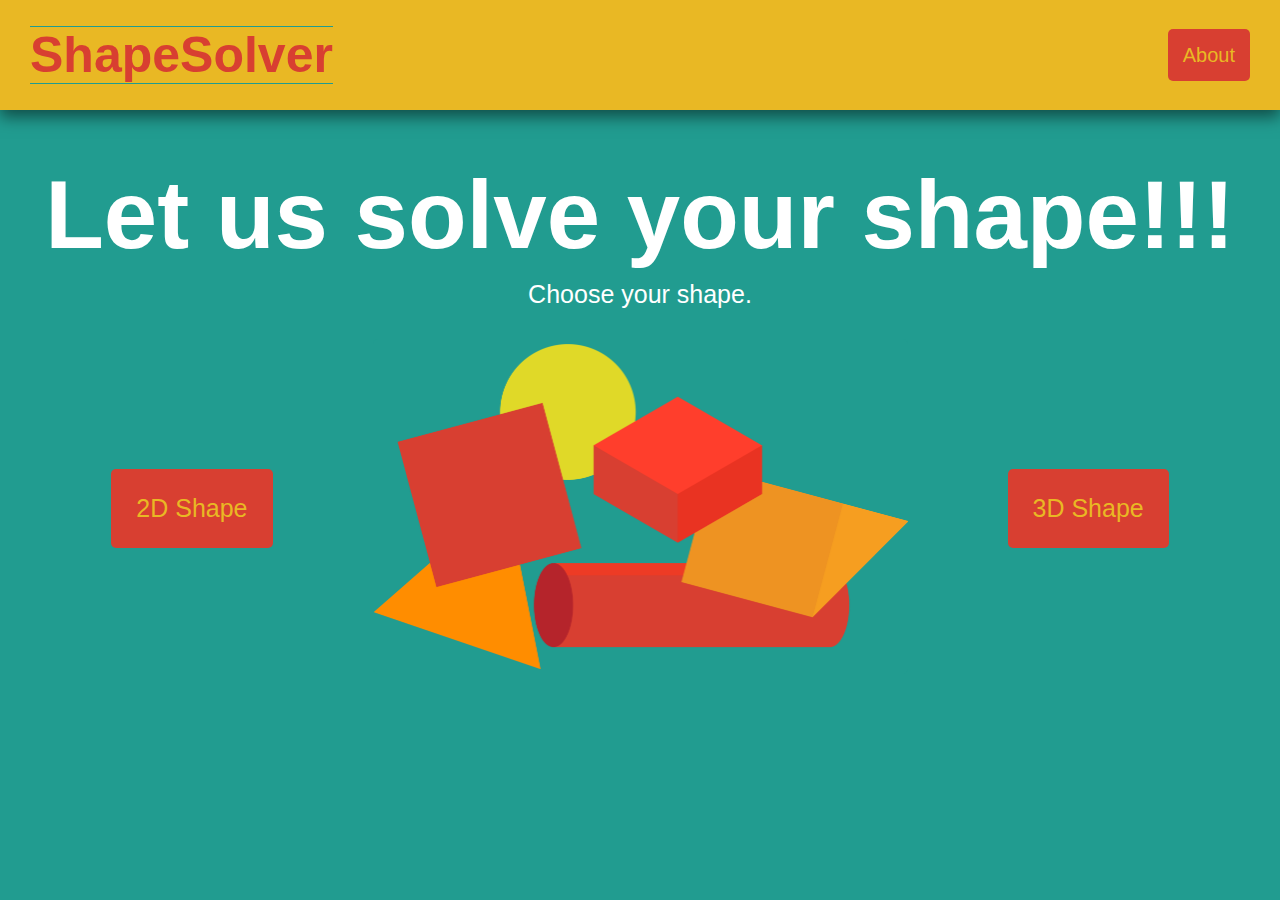
<file: Index.html>
<!DOCTYPE html>
<html lang="en">
  <head>
    <meta charset="UTF-8" />
    <meta http-equiv="X-UA-Compatible" content="IE=edge" />
    <meta name="viewport" content="width=device-width, initial-scale=1.0" />
    <title>ShapeSolver</title>
    <link rel="stylesheet" href="main.css" />
    <link rel="icon" type="image/x-icon" href="Group 14.png" />
    <link
      rel="stylesheet"
      href="https://cdnjs.cloudflare.com/ajax/libs/animate.css/4.1.1/animate.min.css"
    />
  </head>
  <body>
    <div class="kontainer animate__animated animate__fadeInDown">
      <nav class="wrapper">
        <div class="brand">
          <div class="pertama">
            <a href="Index.html" class="brando">ShapeSolver</a>
          </div>
        </div>
        <ul class="navigation">
          <li><a href="about.html" class="active">About</a></li>
        </ul>
      </nav>
    </div>
    <div class="faturkeren">
      <div class="tulisanfatur animate__animated animate__zoomIn">
        <p class="a">Let us solve your shape!!!</p>
        <p class="b">Choose your shape.</p>
      </div>
      <div class="gambarButton">
        <a class="datar animate__animated animate__fadeInLeft" href="2D.html">2D Shape</a>
        <div class="gambarfatur animate__animated animate__fadeInUp">
          <img class="gambaros" src="Group 15.png" />
        </div>
        <a class="ruang animate__animated animate__fadeInRight" href="3D.html">3D Shape</a>
      </div>
    </div>
</file>
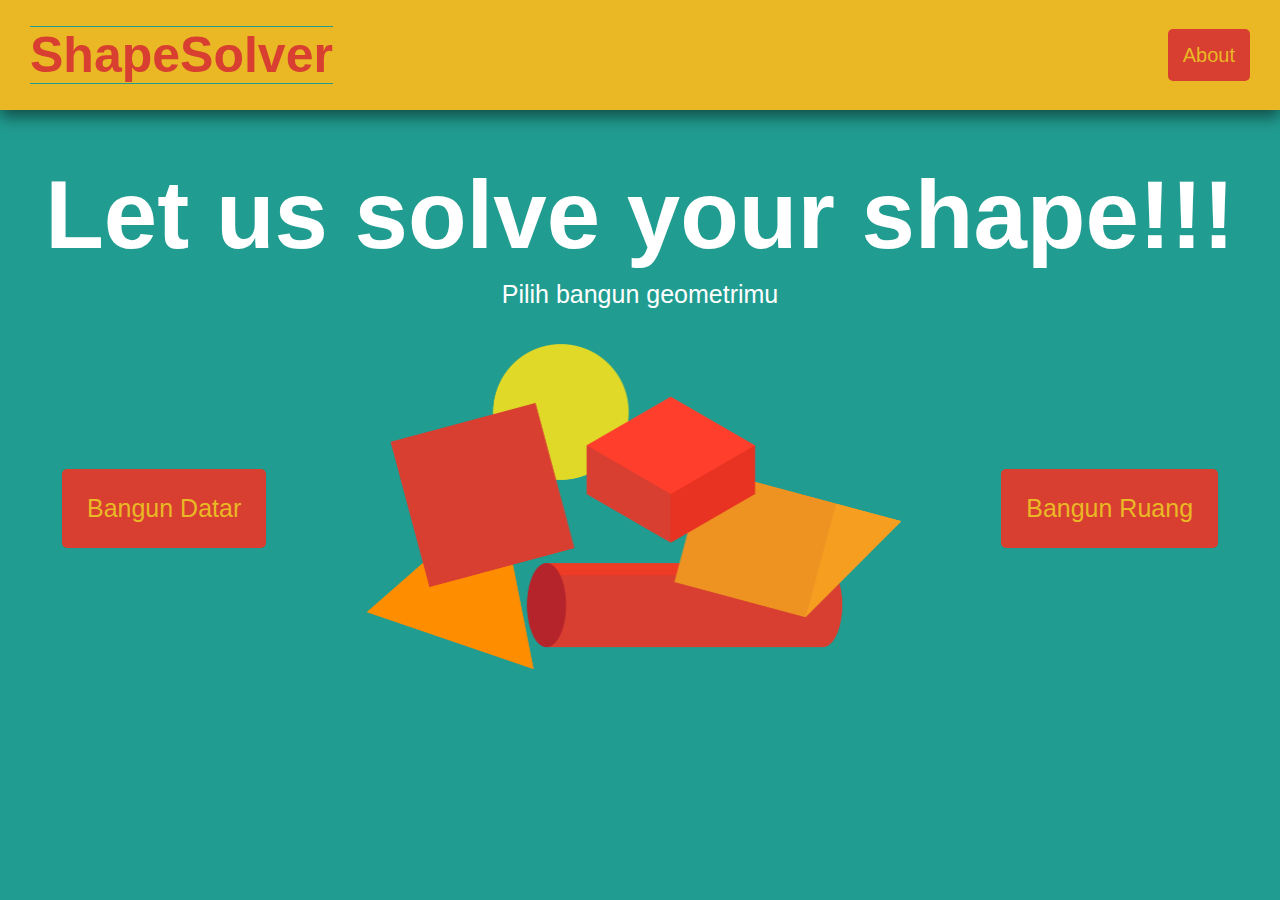
<file: index.html>
<!DOCTYPE html>
<html lang="en">
  <head>
    <meta charset="UTF-8" />
    <meta http-equiv="X-UA-Compatible" content="IE=edge" />
    <meta name="viewport" content="width=device-width, initial-scale=1.0" />
    <title>ShapeSolver</title>
    <link rel="stylesheet" href="main.css" />
    <link rel="icon" type="image/x-icon" href="Group 14.png" />
    <link
      rel="stylesheet"
      href="https://cdnjs.cloudflare.com/ajax/libs/animate.css/4.1.1/animate.min.css"
    />
  </head>
  <body>
    <div class="kontainer animate__animated animate__fadeInDown">
      <nav class="wrapper">
        <div class="brand">
          <div class="pertama">
            <a href="index.html" class="brando">ShapeSolver</a>
          </div>
        </div>
        <ul class="navigation">
          <li><a href="about.html" class="active">About</a></li>
        </ul>
      </nav>
    </div>
    <div class="faturkeren">
      <div class="tulisanfatur animate__animated animate__zoomIn">
        <p class="a">Let us solve your shape!!!</p>
        <p class="b">Pilih bangun geometrimu</p>
      </div>
      <div class="gambarButton">
        <a class="datar animate__animated animate__fadeInLeft" href="2D.html">Bangun Datar</a>
        <div class="gambarfatur animate__animated animate__fadeInUp">
          <img class="gambaros" src="Group 15.png" />
        </div>
        <a class="ruang animate__animated animate__fadeInRight" href="3D.html">Bangun Ruang</a>
      </div>
    </div>
  </body>
</html>
</file>
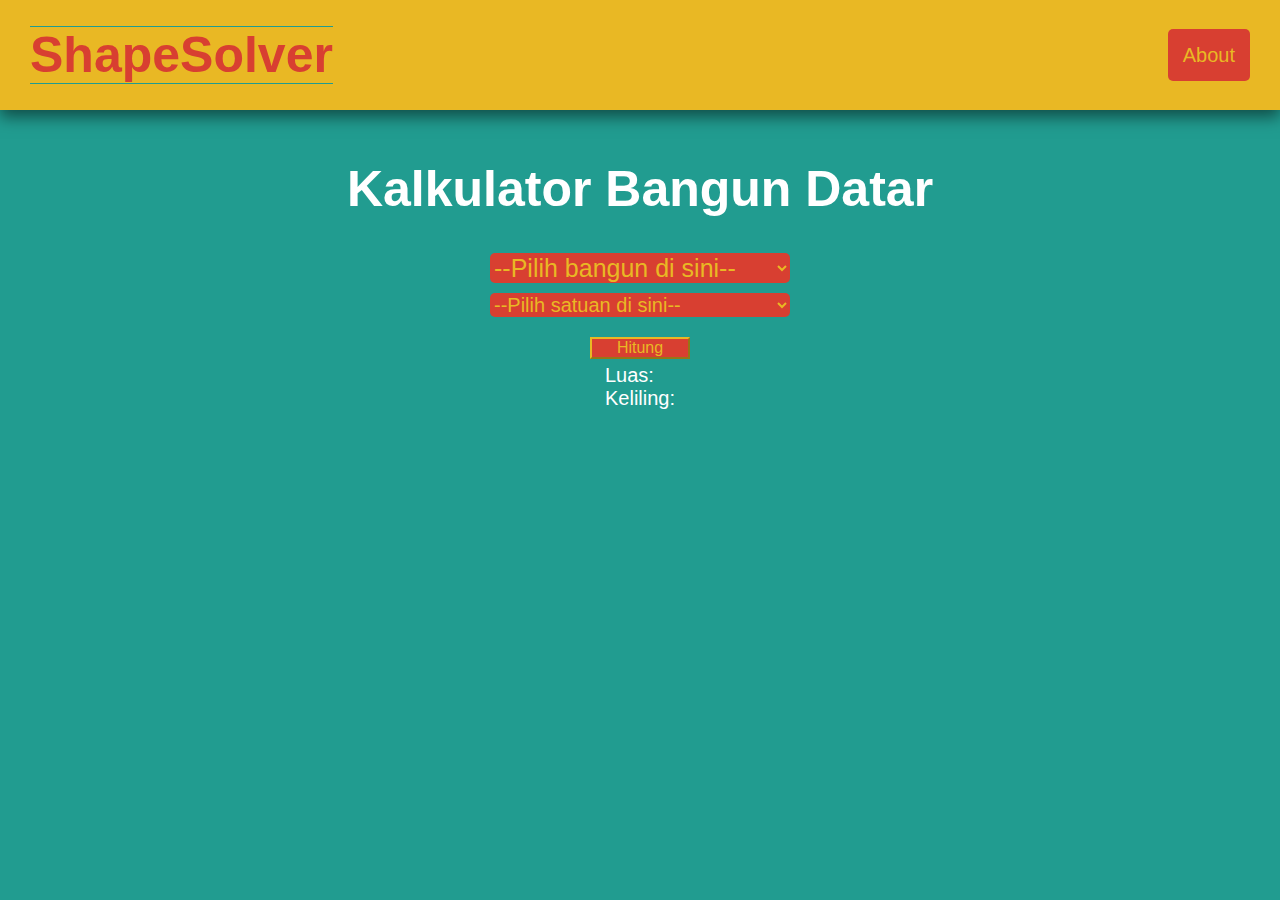
<file: 2D.html>
<!DOCTYPE html>
<html lang="en">
  <head>
    <meta charset="UTF-8" />
    <meta http-equiv="X-UA-Compatible" content="IE=edge" />
    <meta name="viewport" content="width=device-width, initial-scale=1.0" />
    <title>ShapeSolver</title>
    <link rel="stylesheet" href="2D.css" />
    <link rel="icon" type="image/x-icon" href="Group 14.png" />
    <link
      rel="stylesheet"
      href="https://cdnjs.cloudflare.com/ajax/libs/animate.css/4.1.1/animate.min.css"
    />
  </head>
  <body>
    <div class="kontainer animate__animated animate__fadeInDown">
      <nav class="wrapper">
        <div class="brand">
          <div class="pertama">
            <a href="index.html" class="brando">ShapeSolver</a>
          </div>
        </div>
        <ul class="navigation">
          <li><a href="about.html" class="active">About</a></li>
        </ul>
      </nav>
    </div>
    <div class="duaDimensi animate__animated animate__zoomIn">
        <label for="shapeSelect" class="bentuk">Kalkulator Bangun Datar</label>
        <select id="shapeSelect">
            <option value="kosong">--Pilih bangun di sini--</option>
            <option value="segitiga">Segitiga</option>
            <option value="persegipanjang">Persegi Panjang</option> 
            <option value="persegi">Persegi</option>
            <option value="trapesium">Trapesium</option>
            <option value="belahketupat">Belah Ketupat</option>
            <option value="layanglayang">Layang-layang</option>
            <option value="segienam">Segi Enam</option>
            <option value="segilima">Segi Lima</option>
            <option value="lingkaran">Lingkaran</option>
            <option value="jajargenjang">Jajar Genjang</option>
        </select>

        <select id="satuan">
          <option value="kosong">--Pilih satuan di sini--</option>
          <option value="kiloMeter">km</option>
          <option value="hektoMeter">hm</option>
          <option value="dekaMeter">dam</option>
          <option value="meter">m</option>
          <option value="desiMeter">dm</option>
          <option value="centiMeter">cm</option>
          <option value="miliMeter">mm</option>
        </select>

        <div id="inputFields"></div>

        <div id="result">
            <button id="calculateButton">Hitung</button>
            <div class ="luasKeliling">
              <p>Luas: <span id="luasResult"></span> <span id="satuanResult1"></span></p>
              <p>Keliling: <span id="kelilingResult"></span> <span id="satuanResult2"></span></p>
            </div>        
          </div>
    </div>
    <script src="Basing2.js"></script>
    </body>
</html>
</file>
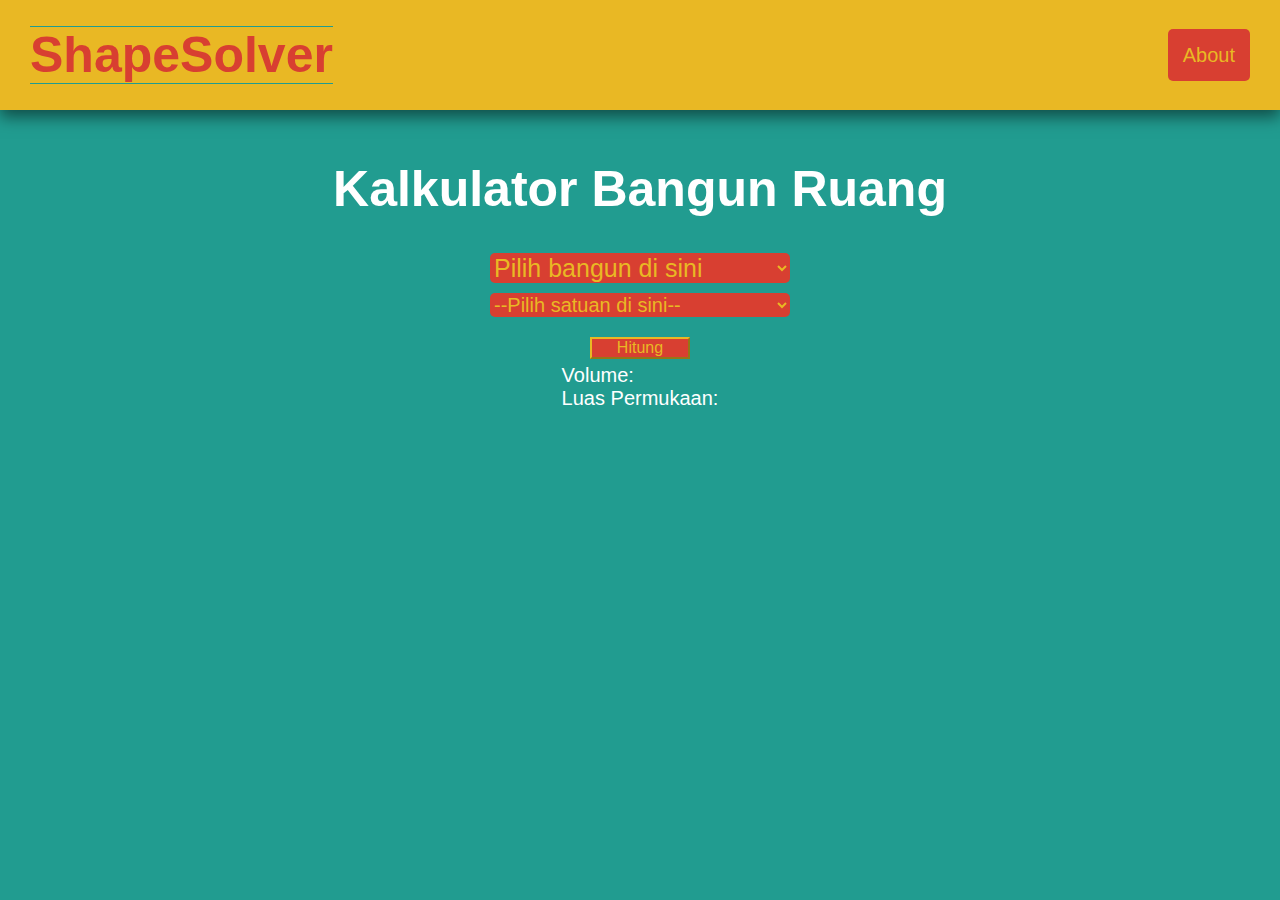
<file: 3D.html>
<!DOCTYPE html>
<html lang="en">
  <head>
    <meta charset="UTF-8" />
    <meta http-equiv="X-UA-Compatible" content="IE=edge" />
    <meta name="viewport" content="width=device-width, initial-scale=1.0" />
    <title>ShapeSolver</title>
    <link rel="stylesheet" href="3D.css" />
    <link rel="icon" type="image/x-icon" href="Group 14.png" />
    <link
      rel="stylesheet"
      href="https://cdnjs.cloudflare.com/ajax/libs/animate.css/4.1.1/animate.min.css"
    />
  </head>
  <body>
    <div class="kontainer animate__animated animate__fadeInDown">
      <nav class="wrapper">
        <div class="brand">
          <div class="pertama">
            <a href="index.html" class="brando">ShapeSolver</a>
          </div>
        </div>
        <ul class="navigation">
          <li><a href="about.html" class="active">About</a></li>
        </ul>
      </nav>
    </div>
      <div class="tigaDimensi animate__animated animate__zoomIn">
        <label for="shapeSelect" class="bentuk">Kalkulator Bangun Ruang</label>
        <select id="shapeSelect">
            <option value="kosong">Pilih bangun di sini</option>
            <option value="kubus">Kubus</option>
            <option value="balok">Balok</option> 
            <option value="tabung">Tabung</option>
            <option value="limasSegiempat">Limas Segi Empat</option>
            <option value="limasSegitiga">Limas Segi Tiga</option>
            <option value="prismaSegitiga">Prisma Segitiga</option>
            <option value="kerucut">Kerucut</option>
            <option value="bola">Bola</option>
            <option value="prismaSegienamBeraturan">Prisma Segienam Beraturan</option>
        </select>

        <select id="satuan">
          <option value="kosong">--Pilih satuan di sini--</option>
          <option value="kiloMeter">km</option>
          <option value="hektoMeter">hm</option>
          <option value="dekaMeter">dam</option>
          <option value="meter">m</option>
          <option value="desiMeter">dm</option>
          <option value="centiMeter">cm</option>
          <option value="miliMeter">mm</option>
        </select>

        <div id="inputFields"></div>

        <div id="result">
            <button id="calculateButton">Hitung</button>
            <div class = "volumeLuasPermukaan">
              <p>Volume: <span id="volumeResult"></span> <span id="satuanResult1"></span></p>
              <p>Luas Permukaan: <span id="luasPermukaanResult"></span> <span id="satuanResult2"></span></p>
            </div>
        </div>
          <script src="Basing3.js"></script>
    </div>
</file>
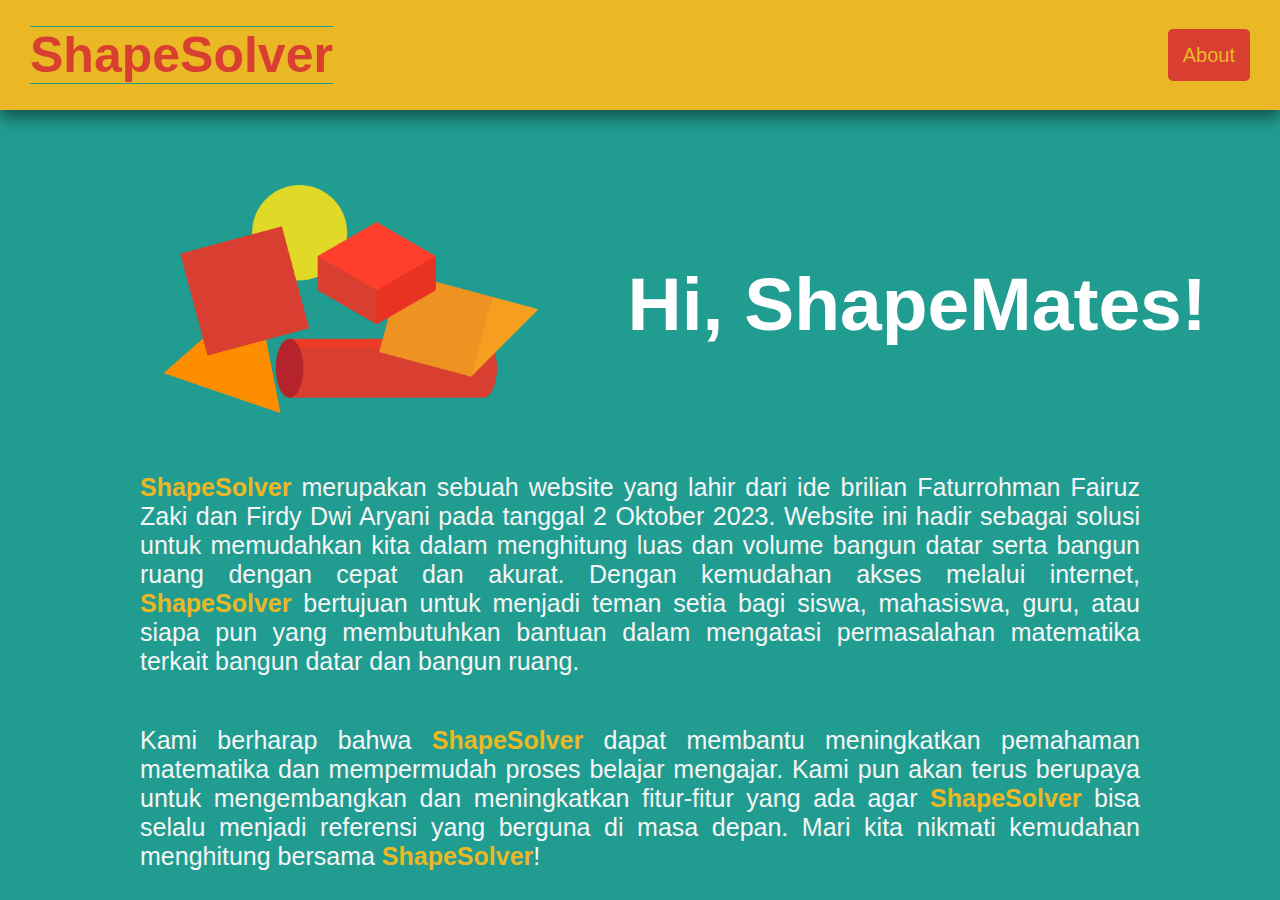
<file: about.html>
<!DOCTYPE html>
<html lang="en">
  <head>
    <meta charset="UTF-8" />
    <meta http-equiv="X-UA-Compatible" content="IE=edge" />
    <meta name="viewport" content="width=device-width, initial-scale=1.0" />
    <title>ShapeSolver</title>
    <link rel="stylesheet" href="about.css" />
    <link rel="icon" type="image/x-icon" href="Group 14.png" />
    <link
      rel="stylesheet"
      href="https://cdnjs.cloudflare.com/ajax/libs/animate.css/4.1.1/animate.min.css"
    />
  </head>
  <body>
    <div class="kontainer animate__animated animate__fadeInDown">
      <nav class="wrapper">
        <div class="brand">
          <div class="pertama">
            <a href="index.html" class="brando">ShapeSolver</a>
          </div>
        </div>
        <ul class="navigation">
          <li><a href="about.html" class="active">About</a></li>
        </ul>
      </nav>
    </div>
    <div class="sebuah">
      <img
        class="animate__animated animate__fadeInLeft"
        src="Group 15.png"
      />
      <p class="animate__animated animate__fadeInRight">
        Hi, ShapeMates!
      </p>
    </div>
    <div class="deskripsi animate__animated animate__fadeInUp">
      <p>
        <span class="spanss">ShapeSolver</span> merupakan sebuah website yang lahir dari ide brilian Faturrohman Fairuz Zaki dan Firdy Dwi Aryani pada tanggal 2 Oktober 2023. Website ini hadir sebagai solusi untuk memudahkan kita dalam menghitung luas dan volume bangun datar serta bangun ruang dengan cepat dan akurat. Dengan kemudahan akses melalui internet, <span class="spanss">ShapeSolver</span> bertujuan untuk menjadi teman setia bagi siswa, mahasiswa, guru, atau siapa pun yang membutuhkan bantuan dalam mengatasi permasalahan matematika terkait bangun datar dan bangun ruang. 
      </p>
      <p>
        Kami berharap bahwa <span class="spanss">ShapeSolver</span> dapat membantu meningkatkan pemahaman matematika dan mempermudah proses belajar mengajar. Kami pun akan terus berupaya untuk mengembangkan dan meningkatkan fitur-fitur yang ada agar <span class="spanss">ShapeSolver</span> bisa selalu menjadi referensi yang berguna di masa depan. Mari kita nikmati kemudahan menghitung bersama <span class="spanss">ShapeSolver</span>!
      </p>
    </div>
    </div>
  </body>
</file>
<file: main.css>
*,
html,
body {
  margin: 0;
  padding: 0;
  font-family: Helvetica;
  z-index: 1;
  background-color: #219C90;
}


.kontainer {
  display: flex;
  width: 100%;
  height: 8.796296296296296%;
  position: sticky;
  top: 0px;
  z-index: 3 !important;
}

.wrapper {
  display: flex;
  justify-content: space-between;
  align-items: center;
  font-size: 20px;
  padding: 15px;
  width: 100%;
  height: 80px;
  background-color: #E9B824;
  box-shadow: 0 7px 15px 0 rgba(0, 0, 0, 0.5);
}

.brand {
  display: flex;
  flex-direction: row;
  font-size: 2.5em;
  padding: 15px;
  text-transform: capitalize;
  background-color: #E9B824;
}

.brando {
  text-decoration: none;
  color: #D83F31;
  font-weight: bold;
  background-color: #E9B824;
}

.navigation {
  display: flex;
  justify-content: center;
  align-items: center;
}

.navigation > li {
  list-style: none;
  padding: 15px;
  background-color: #E9B824;
}

.navigation > li > a {
  color: #D83F31;
  font-size: 20px;
  text-decoration: none;
  text-transform: capitalize;
  transition: all 0.3s ease-in-out;
}

.active {
  background-color: #D83F31;
  color: #E9B824 !important;
  padding: 15px;
  border-radius: 5px;
  font-size: 20px;
  text-decoration: none;
  text-transform: capitalize;
  transition: all 0.3s ease-in-out;
}

.active:hover {
    background-color: #D83F31;
    color: white !important;
    padding: 15px;
    border-radius: 5px;
    font-size: 20px;
    text-decoration: none;
    text-transform: capitalize;
    transition: all 0.3s ease-in-out;
  }

.faturkeren {
  display: flex;
  justify-content: space-evenly;
  flex-wrap: wrap;
  align-items: base;
  position: relative;
  top: 50px;
  row-gap: 30px;
}

.gambaros {
  border-radius: 5px;
  width: 535.005px;
  height: 324.603px;
  flex-shrink: 0;
  padding-top: 5px;
  padding-bottom: 5px;
  position: relative;
  transition: all 0.3s ease-in-out;
}


.tulisanfatur {
  position: relative;
  font-style: normal;
}

.a {
  font-weight: 700;
  font-size: 96px;
  color: white;
  text-align: center;
}

.b {
  font-weight: 400;
  font-size: 25px;
  color: white;
  text-align: center;
  padding-top: 10px;
}

.gambarButton {
  display: flex;
  flex-direction: row;
  flex-wrap: wrap;
  align-items: center;
  justify-content: center;
  column-gap: 100px;
  align-items: center;
  row-gap: 25px;
}

.datar {
  display: flex;
  background-color: #D83F31;
  color: #E9B824 !important;
  padding: 25px;
  border-radius: 5px;
  font-size: 25px;
  text-decoration: none;
  text-transform: capitalize;
  transition: all 0.3s ease-in-out;
  border: none;
}

.datar:hover {
  display: flex;
  background-color: #D83F31;
  color: white !important;
  padding: 30px;
  border-radius: 5px;
  font-size: 28px;
  text-decoration: none;
  text-transform: capitalize;
  transition: all 0.3s ease-in-out;
  border: none;
}

.ruang {
  display: flex;
  background-color: #D83F31;
  color: #E9B824 !important;
  padding: 25px;
  border-radius: 5px;
  font-size: 25px;
  text-decoration: none;
  text-transform: capitalize;
  transition: all 0.3s ease-in-out;
  border: none;
}

.ruang:hover {
  display: flex;
  background-color: #D83F31;
  color: white !important;
  padding: 30px;
  border-radius: 5px;
  font-size: 28px;
  text-decoration: none;
  text-transform: capitalize;
  transition: all 0.3s ease-in-out;
  border: none;
}
</file>
<file: 2D.css>
*,
html,
body {
  margin: 0;
  padding: 0;
  font-family: Helvetica;
  z-index: 1;
  background-color: #219C90;
}


.kontainer {
  display: flex;
  width: 100%;
  height: 8.796296296296296%;
  position: sticky;
  top: 0px;
  z-index: 3 !important;
}

.wrapper {
  display: flex;
  justify-content: space-between;
  align-items: center;
  font-size: 20px;
  padding: 15px;
  width: 100%;
  height: 80px;
  background-color: #E9B824;
  box-shadow: 0 7px 15px 0 rgba(0, 0, 0, 0.5);
}

.brand {
  display: flex;
  flex-direction: row;
  font-size: 2.5em;
  padding: 15px;
  text-transform: capitalize;
  background-color: #E9B824;
}

.brando {
  text-decoration: none;
  color: #D83F31;
  font-weight: bold;
  background-color: #E9B824;
}

.navigation {
  display: flex;
  justify-content: center;
  align-items: center;
}

.navigation > li {
  list-style: none;
  padding: 15px;
  background-color: #E9B824;
}

.navigation > li > a {
  color: #D83F31;
  font-size: 20px;
  text-decoration: none;
  text-transform: capitalize;
  transition: all 0.3s ease-in-out;
}

.active {
  background-color: #D83F31;
  color: #E9B824 !important;
  padding: 15px;
  border-radius: 5px;
  font-size: 20px;
  text-decoration: none;
  text-transform: capitalize;
  transition: all 0.3s ease-in-out;
}

.active:hover {
    background-color: #D83F31;
    color: white !important;
    padding: 15px;
    border-radius: 5px;
    font-size: 20px;
    text-decoration: none;
    text-transform: capitalize;
    transition: all 0.3s ease-in-out;
  }

  .duaDimensi{
    display: flex;
    flex-direction: column;
    flex-wrap: nowrap;
  }
  .bentuk{
    font-family: Helvetica;
    font-weight: 700;
  }

  .duaDimensi {
    display: flex;
    justify-content: left;
    align-items: center;
    flex-direction: column;
    row-gap: 10px;
    padding-top: 50px;
  }

  .bentuk {
    font-family: Helvetica;
    font-weight: 700;
    font-size: 50px;
    color: white;
    padding-bottom: 25px;
  }

  #shapeSelect {
    font-family: Helvetica;
    font-weight: 500;
    font-size: 25px;
    color: #E9B824;
    border: none;
    border-radius: 5px;
    background-color: #D83F31;
    outline: none;
    width: 300px;
  }

  #shapeSelect>option{
    background-color: #D83F31;
  }

  #inputFields {
    display: flex;
    color: white;
    flex-direction: column;
    row-gap: 5px;
    z-index: 1;
  }

  #calculateButton {
    color: #E9B824;
    border-color: #E9B824;
    background-color: #D83F31;
    outline: none;
    width: 100px;
    height: auto;
    font-size: medium;
  }

  #result {
    display: flex;
    flex-direction: column;
    color: white;
    justify-content: center;
    align-items: center;
    font-size: 20px;
    padding-bottom: 30px;
  }

  .luasKeliling {
    display: flex;
    flex-direction: column;
    padding-top: 5px;
  }

  #satuan {
    font-family: Helvetica;
    font-weight: 500;
    font-size: 20px;
    color: #E9B824;
    border: none;
    border-radius: 5px;
    background-color: #D83F31;
    outline: none;
    width: 300px;
  }

  #satuan>option{
    background-color: #D83F31;
  }
</file>
<file: 3D.css>
*,
html,
body {
  margin: 0;
  padding: 0;
  font-family: Helvetica;
  z-index: 1;
  background-color: #219C90;
}

.kontainer {
  display: flex;
  width: 100%;
  height: 8.796296296296296%;
  position: sticky;
  top: 0px;
  z-index: 3 !important;
}

.wrapper {
  display: flex;
  justify-content: space-between;
  align-items: center;
  font-size: 20px;
  padding: 15px;
  width: 100%;
  height: 80px;
  background-color: #E9B824;
  box-shadow: 0 7px 15px 0 rgba(0, 0, 0, 0.5);
}

.brand {
  display: flex;
  flex-direction: row;
  font-size: 2.5em;
  padding: 15px;
  text-transform: capitalize;
  background-color: #E9B824;
}

.brando {
  text-decoration: none;
  color: #D83F31;
  font-weight: bold;
  background-color: #E9B824;
}

.navigation {
  display: flex;
  justify-content: center;
  align-items: center;
}

.navigation > li {
  list-style: none;
  padding: 15px;
  background-color: #E9B824;
}

.navigation > li > a {
  color: #D83F31;
  font-size: 20px;
  text-decoration: none;
  text-transform: capitalize;
  transition: all 0.3s ease-in-out;
}

.active {
  background-color: #D83F31;
  color: #E9B824 !important;
  padding: 15px;
  border-radius: 5px;
  font-size: 20px;
  text-decoration: none;
  text-transform: capitalize;
  transition: all 0.3s ease-in-out;
}

.active:hover {
    background-color: #D83F31;
    color: white !important;
    padding: 15px;
    border-radius: 5px;
    font-size: 20px;
    text-decoration: none;
    text-transform: capitalize;
    transition: all 0.3s ease-in-out;
  }

  .tigaDimensi {
    display: flex;
    justify-content: center;
    align-items: center;
    flex-direction: column;
    row-gap: 10px;
    padding-top: 50px;
  }

  .bentuk {
    font-family: Helvetica;
    font-weight: 700;
    font-size: 50px;
    color: white;
    padding-bottom: 25px;
  }

  #shapeSelect {
    font-family: Helvetica;
    font-weight: 500;
    font-size: 25px;
    color: #E9B824;
    border: none;
    border-radius: 5px;
    background-color: #D83F31;
    outline: none;
    width: 300px;
  }

  #shapeSelect>option{
    background-color: #D83F31;
  }

  #inputFields {
    display: flex;
    color: white;
    flex-direction: column;
    row-gap: 5px;
    z-index: 1;
  }

  #calculateButton {
    color: #E9B824;
    border-color: #E9B824;
    background-color: #D83F31;
    outline: none;
    width: 100px;
    height: auto;
    font-size: medium;
  }

  #result {
    display: flex;
    flex-direction: column;
    color: white;
    justify-content: center;
    align-items: center;
    font-size: 20px;
    padding-bottom: 30px;
  }

  .volumeLuasPermukaan{
    display: flex;
    flex-direction: column;
    padding-top: 5px;
  }

  #satuan {
    font-family: Helvetica;
    font-weight: 500;
    font-size: 20px;
    color: #E9B824;
    border: none;
    border-radius: 5px;
    background-color: #D83F31;
    outline: none;
    width: 300px;
  }

  #satuan>option{
    background-color: #D83F31;
  }
</file>
<file: about.css>
*,
html,
body {
  margin: 0;
  padding: 0;
  font-family: Helvetica;
  z-index: 1;
  background-color: #219C90;
}


.kontainer {
  display: flex;
  width: 100%;
  height: 8.796296296296296%;
  position: sticky;
  top: 0px;
  z-index: 3 !important;
}

.wrapper {
  display: flex;
  justify-content: space-between;
  align-items: center;
  font-size: 20px;
  padding: 15px;
  width: 100%;
  height: 80px;
  background-color: #E9B824;
  box-shadow: 0 7px 15px 0 rgba(0, 0, 0, 0.5);
}

.brand {
  display: flex;
  flex-direction: row;
  font-size: 2.5em;
  padding: 15px;
  text-transform: capitalize;
  background-color: #E9B824;
}

.brando {
  text-decoration: none;
  color: #D83F31;
  font-weight: bold;
  background-color: #E9B824;
}

.navigation {
  display: flex;
  justify-content: center;
  align-items: center;
}

.navigation > li {
  list-style: none;
  padding: 15px;
  background-color: #E9B824;
}

.navigation > li > a {
  color: #D83F31;
  font-size: 20px;
  text-decoration: none;
  text-transform: capitalize;
  transition: all 0.3s ease-in-out;
}

.active {
  background-color: #D83F31;
  color: #E9B824 !important;
  padding: 15px;
  border-radius: 5px;
  font-size: 20px;
  text-decoration: none;
  text-transform: capitalize;
  transition: all 0.3s ease-in-out;
}

.active:hover {
    background-color: #D83F31;
    color: white !important;
    padding: 15px;
    border-radius: 5px;
    font-size: 20px;
    text-decoration: none;
    text-transform: capitalize;
    transition: all 0.3s ease-in-out;
  }

  .sebuah {
    display: flex;
    justify-content: center;
    align-items: center;
    flex-wrap: wrap;
    width: 100%;
    position: relative;
    top: 75px;
  }
  
  .sebuah > img {
    width: 375px;
    height: auto;
    margin-bottom: 10px;
    margin-left: 150px;
    transition: all 0.3s ease-in-out;
  }
  
  .sebuah > img:hover {
    width: 400px;
    height: auto;
    transition: all 0.3s ease-in-out;
  }
  
  .sebuah > p {
    font-weight: 700;
    font-size: 75px;
    width: 50%;
    color: white;
    padding-left: 90px ;
  }
  
  .deskripsi {
    display: flex;
    flex-wrap: wrap;
    justify-content: center;
    position: relative;
    top: 100px;
    bottom: 20px;
  }
  
  .deskripsi > p {
    text-align: justify;
    font-weight: 400;
    font-size: 25px;
    width: 1000px;
    padding: 25px;
    color: whitesmoke;
  }

  .spanss{
    color: #E9B824;
    font-weight: 900;
  }
</file>
